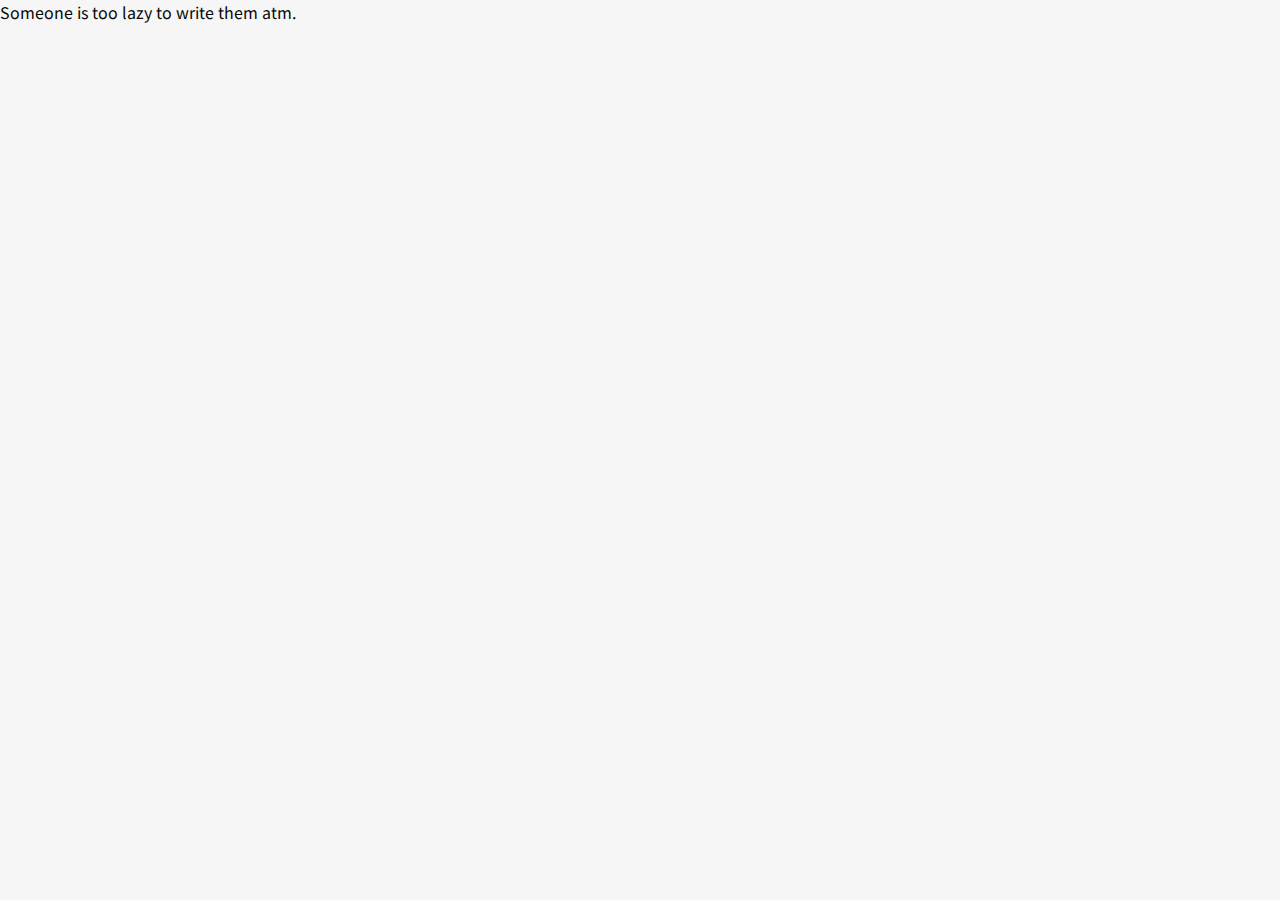
<file: Pages/Terms.html>
<!DOCTYPE html>
<html lang="en">

<head>
    <meta charset="UTF-8">
    <meta http-equiv="X-UA-Compatible" content="IE=edge">
    <meta name="viewport" content="width=device-width, initial-scale=1.0">
    <link rel="stylesheet" href="../Styles/Index.css">
    <link rel="preconnect" href="https://fonts.googleapis.com">
    <link rel="preconnect" href="https://fonts.gstatic.com" crossorigin>
    <link href="https://fonts.googleapis.com/css2?family=Noto+Sans+HK&display=swap" rel="stylesheet">
    <link rel="icon" type="png" href="../Img/favicon.png">
    <title>Typewriter jyutping</title>
</head>

<body>
    <div>Someone is too lazy to write them atm.</div>
</body>

</html>
</file>
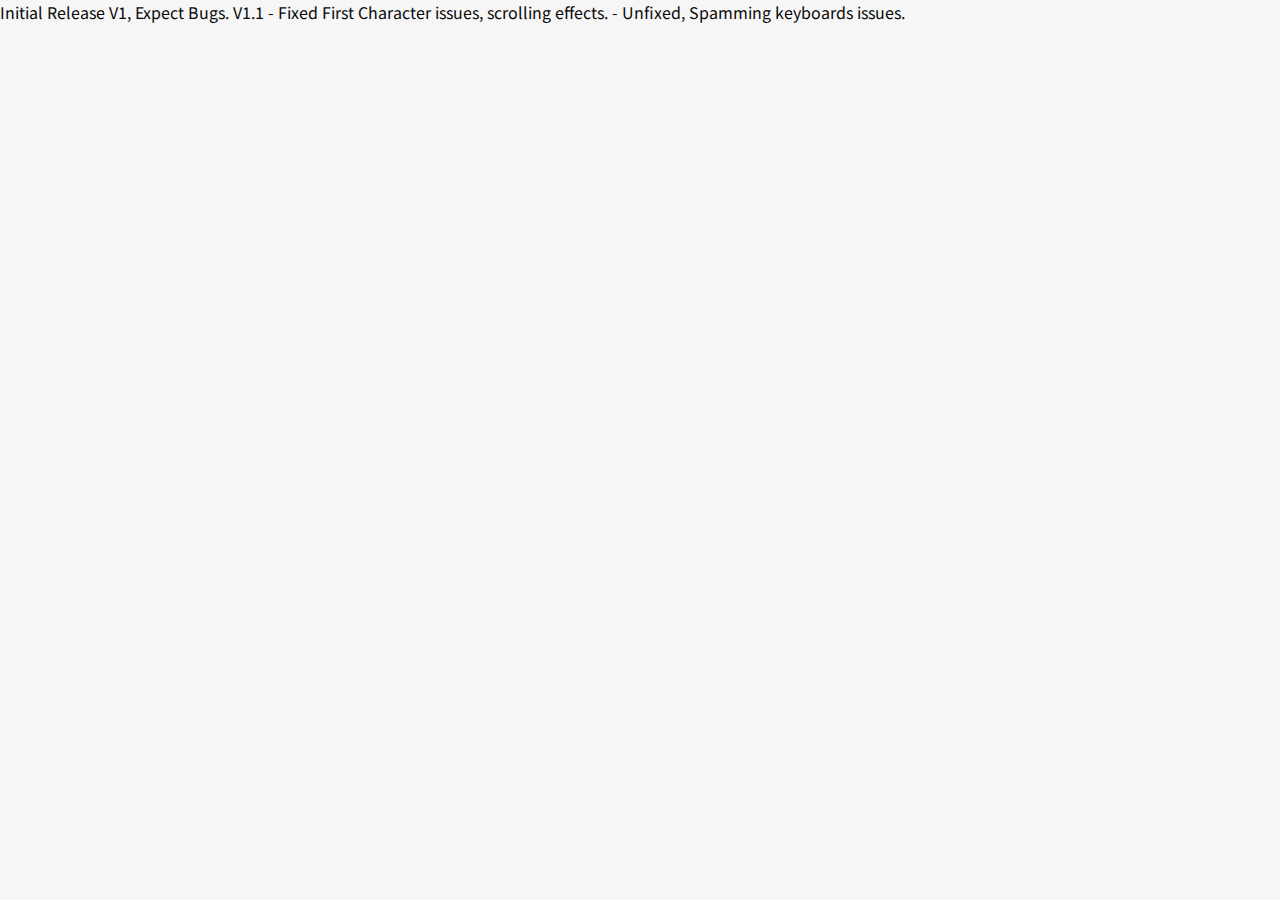
<file: Pages/Version.html>
<!DOCTYPE html>
<html lang="en">

<head>
    <meta charset="UTF-8">
    <meta http-equiv="X-UA-Compatible" content="IE=edge">
    <meta name="viewport" content="width=device-width, initial-scale=1.0">
    <link rel="stylesheet" href="../Styles/Index.css">
    <link rel="preconnect" href="https://fonts.googleapis.com">
    <link rel="preconnect" href="https://fonts.gstatic.com" crossorigin>
    <link href="https://fonts.googleapis.com/css2?family=Noto+Sans+HK&display=swap" rel="stylesheet">
    <link rel="icon" type="png" href="../Img/favicon.png">
    <title>Typewriter jyutping</title>
</head>

<body>
    <div>Initial Release V1, Expect Bugs.
         V1.1
            - Fixed First Character issues, scrolling effects.
            - Unfixed, Spamming keyboards issues.
    </div>
</body>

</html>
</file>
<file: Styles/Index.css>
/* General Setting */
* {
    font-family: 'Noto Sans HK', sans-serif;
    margin: 0;
    padding: 0;
    box-sizing: border-box;
    list-style: none;
}

.dark {
    background-color: var(--color-secondary);
    color: var(--color-primary);
}

.dark body {
    background-color: var(--color-secondary);
    color: var(--color-primary);
}

body {
    height: 100vh;
    width: 100vw;
    background-color: var(--color-primary);
    color: var(--color-secondary);
    transition: all .1s ease;
}

:root {
    --color-primary: #F6F6F6;
    --color-primary-dim: #D9D9D9;
    --color-secondary: #090909;
    --color-secondary-dim: #262626;
    --color-ascent: #e22b68;
    --color-ascent-compliment: #2b68e2;
}

a {
    text-decoration: none;
    color: var(--color-secondary);
    cursor: pointer;
}

.dark a {
    color: var(--color-primary);
}

div {
    display: block;
}

img {
    -webkit-user-drag: none;
    -webkit-touch-callout: none
}

.text {
    color: var(--color-secondary);
}

.dark .text {
    color: var(--color-primary);
}

.large-size-text {
    font-size: 3.6rem;
}

.unselectable {
    -moz-user-select: none;
    -khtml-user-select: none;
    -webkit-user-select: none;
    -ms-user-select: none;
    user-select: none;
}

/* Loading Screen stuff */
.loading-screen-wrapper {
    width: 100%;
    height: 100%;
    display: grid;
    place-items: center;
}

#loading-screen-wrapper {
    opacity: 1;
    transition: opacity .6s ease-in-out;
}

#loading-screen-wrapper.fade {
    opacity: 0;
}

.loading-text-wrapper {
    display: flex;
    justify-items: center;
    align-items: center;
}

.loading-dots {
    color: var(--color-ascent);
    animation: MoveUpDown .6s linear infinite;
    position: relative;
    left: 0;
    bottom: 0;
}

.dark .loading-dots {
    color: var(--color-ascent-compliment);
}

.loading-dots:nth-child(2) {
    animation-delay: .2s;
}

.loading-dots:nth-child(3) {
    animation-delay: .4s;
}

@keyframes MoveUpDown {

    0%,
    100% {
        bottom: 0;
    }

    50% {
        bottom: .9rem;
    }
}

.animate-bottom {
    position: relative;
    animation-name: animatebottom;
    animation-duration: .6s;
}

@keyframes animatebottom {
    from {
        bottom: -6em;
        opacity: 0
    }

    to {
        bottom: 0;
        opacity: 1
    }
}

/* Main Page Stuff */
#main-page-wrapper {
    display: none;
}

.main-page-wrapper {
    height: 100%;
    width: 100%;
    grid-auto-flow: row;
    grid-template-rows: 1fr 5fr 1fr;
    gap: 3rem;
}

.dark .logo {
    filter: invert();
}

/* Nav Bar Stuff */
.nav-bar-wrapper {
    display: flex;
    justify-content: space-around;
    align-items: center;
    background-color: var(--color-primary-dim);
    min-height: 64px;
}

.dark .nav-bar-wrapper {
    background-color: var(--color-secondary-dim);
}

.left-nav-wrapper {
    display: flex;
    justify-content: center;
    align-items: center;
    width: fit-content;
    gap: 9px;
    margin-top: -12px;
    position: relative;
    text-decoration: none;
}

.dark .left-nav-wrapper::before {
    background-color: var(--color-ascent-compliment);
}

.left-nav-wrapper::before {
    content: '';
    position: absolute;
    left: 50%;
    bottom: -12px;
    height: 5px;
    width: 0;
    background-color: var(--color-ascent);
    border-radius: 3px;
    transform: translateX(-50%);
    transition: width 0.3s ease-in-out, transform 0.3s ease-in-out;
}

.left-nav-wrapper:hover::before {
    width: 100%;
    transform: translateX(-50%) scaleX(1);
}

.logo {
    margin-top: 6px;
    width: 48px;
    height: 48px;
}

.logo-text {
    font-weight: bold;
    font-size: 2.25em;
}

.right-nav-wrapper {
    display: flex;
    justify-content: center;
    align-items: center;
    width: fit-content;
    gap: 15px;
}

.icon-link-wrapper {
    position: relative;
    height: min-content;
    opacity: 1;
    transition: opacity .24s ease;
}

.icon {
    height: 24px;
    width: 24px;
    filter: invert(0%) sepia(29%) saturate(5165%) hue-rotate(107deg) brightness(86%) contrast(93%);
}

.dark .icon {
    filter: invert(99%) sepia(4%) saturate(2853%) hue-rotate(201deg) brightness(117%) contrast(93%);
}

.icon-link-wrapper:hover {
    opacity: .45;
}

.icon-link-wrapper:active {
    opacity: 1;
}

#themes.swap {
    position: relative;
    animation: up-fast .300s linear;
}

@keyframes up-fast {

    0%,
    100% {
        bottom: 0;
        opacity: .45
    }

    50% {
        bottom: .6rem;
        opacity: 0
    }
}

/* Center of Main Page stuff */
.center-cotent-wrapper {
    display: flex;
    flex-direction: column;
    justify-content: center;
    align-items: center;
}

.center-content-items {
    display: flex;
    flex-direction: column;
    justify-content: center;
    align-items: center;
    gap: 3rem;
    min-width: 660px;
}

.options-bar-wrapper {
    background-color: var(--color-primary-dim);
    display: flex;
    justify-content: space-around;
    align-items: center;
    font-size: 1rem;
    gap: 1rem;
    border-radius: 6px;
    padding: 0 16px 0 16px;
    height: max-content;
    opacity: 1;
    transition: opacity .24s ease;
}

.dark .options-bar-wrapper {
    background-color: var(--color-secondary-dim);
}

.options-flex-wrapper .icon-link-wrapper {
    height: 1.25rem;
    display: flex;
    align-items: center;
    justify-content: center;
    gap: .1rem;
    color: var(--color-secondary);
    opacity: .5;
    transition: opacity .24s ease, color .24s ease, filter .24s ease;
}

.dark .options-flex-wrapper .icon-link-wrapper {
    color: var(--color-primary);
}

.options-flex-wrapper .icon-link-wrapper:hover,
.options-flex-wrapper .icon-link-wrapper.selected:hover {
    opacity: 1;
}

.options-flex-wrapper .icon-link-wrapper:active,
.options-flex-wrapper .icon-link-wrapper.selected:active {
    opacity: .5;
}

.options-flex-wrapper .icon-link-wrapper.selected {
    color: var(--color-ascent);
    opacity: 1;
}

.dark .options-flex-wrapper .icon-link-wrapper.selected {
    color: var(--color-ascent-compliment);
}

.options-flex-wrapper .icon-link-wrapper.selected .icon {
    filter: invert(39%) sepia(81%) saturate(5594%) hue-rotate(323deg) brightness(91%) contrast(94%);
}

.dark .options-flex-wrapper .icon-link-wrapper.selected .icon {
    filter: invert(29%) sepia(94%) saturate(2592%) hue-rotate(214deg) brightness(94%) contrast(87%);
}

.options-flex-wrapper .icon {
    width: 1.25rem;
    height: 1.25rem;
}

.dark .line-divider {
    background-color: var(--color-primary);
}

.line-divider {
    background-color: var(--color-secondary);
    border-radius: 3px;
    height: 1.25rem;
    width: .25rem;
    margin: .5rem 0;
    transition: .25s;
    opacity: .5;
}

.options-flex-wrapper {
    display: flex;
    align-items: center;
    justify-content: center;
    gap: .5rem;
}

.difficulties-options {
    display: flex;
    justify-content: center;
    align-items: center;
    gap: .75rem;
}

#words-options {
    display: none;
}

.duration-counter {
    font-size: 1.25rem;
    opacity: 1;
    padding: 3px;
    transition: opacity .24s ease;
}

.full-typing-area-wrapper {
    font-size: 1.8em;
    height: 175px;
    overflow: hidden;
    padding: 0 64px 0 64px;
    position: relative;
    max-width: 1000px;
}

.center-content-items:focus {
    outline: none;
}

.center-content-items:focus #line {
    filter: blur(0px);
}

.center-content-items:focus #focus-wrapper {
    display: none;
}

.main-typing-area-wrapper.over #focus-wrapper {
    display: none;
}

.main-typing-area-wrapper.over #line {
    filter: blur(0px);
}

.main-typing-area-wrapper.over .current>.character,
.center-content-items:focus .main-typing-area-wrapper.over .current>.character {
    animation: none;
    border: none;
}

.main-typing-area-wrapper {
    position: relative;
    display: flex;
    justify-content: center;
    align-items: first baseline;
    overflow: hidden;
    min-height: 175px;
}

.line {
    display: flex;
    flex-direction: row;
    flex-wrap: wrap;
    gap: 6px;
    filter: blur(3px);
}

.line .characters-wrapper {
    opacity: .5;
    transition: opacity .2s ease-in-out;
    transition: color .2s ease-in-out;
}

.dark .focus-wrapper {
    color: var(--color-primary);
}

.focus-wrapper {
    position: absolute;
    font-size: 3rem;
    color: var(--color-secondary);
    padding-top: 36px;
    z-index: 1;
}

@keyframes blick {

    0%,
    100% {
        border-color: var(--color-ascent);
    }

    50% {
        border-color: var(--color-primary);
    }
}

@keyframes darkBlick {

    0%,
    100% {
        border-color: var(--color-ascent-compliment);
    }

    50% {
        border-color: var(--color-secondary);
    }
}

.current>.character {
    animation: blick .6s infinite;
    transition: border .1s ease;
}

.dark .current>.character {
    animation: darkBlick .6s infinite;
}

.center-content-items:focus .current>.character {
    border-left: 2px solid;
}


.dark .characters-wrapper.correct {
    color: var(--color-primary);
}

.characters-wrapper.correct {
    opacity: 1;
    color: var(--color-secondary);
}

.dark .characters-wrapper.incorrect {
    color: var(--color-ascent-compliment);
}

.characters-wrapper.incorrect {
    opacity: 1;
    color: var(--color-ascent);
}

.characters-wrapper.incorrect>.character {
    text-decoration: underline;
}

.characters-wrapper {
    display: flex;
    flex-direction: column;
    align-items: center;
    justify-content: center;
    min-width: 32px;
}

.character-pronouciation {
    font-size: .6em;
    margin-bottom: -2px;
    min-height: 25px;
}

.dark .restart-test-button {
    background-color: var(--color-secondary);
}

.restart-test-button {
    display: flex;
    justify-content: center;
    align-items: center;
    background-color: var(--color-primary);
    padding: 0;
    cursor: pointer;
    position: relative;
    height: 45px;
    width: 90px;
    border: none;
    outline: none;
    border-radius: 6px;
    transition: background-color .24s ease;
}

.dark .restart-test-button::after {
    background-color: var(--color-primary);
    color: var(--color-secondary);
}

.restart-test-button::after {
    content: 'Restart Test';
    text-align: center;
    position: absolute;
    top: 100%;
    transform: translateY(-50%) scaleY(0);
    opacity: 0;
    background-color: var(--color-secondary);
    color: var(--color-primary);
    border-radius: 6px;
    margin-top: 10px;
    width: 90px;
    min-height: min-content;
    transition: opacity .24s ease, transform .24s ease;
}

.restart-test-button:focus::after,
.restart-test-button:hover::after {
    opacity: 1;
    transform: translateY(-25%) scaleY(1);
}

.restart-test-button img {
    display: block;
    opacity: .45;
    transition: opacity .24s ease;
}

.restart-test-button:hover,
.restart-test-button:focus {
    background-color: var(--color-primary-dim);
}

.dark .restart-test-button:hover,
.dark .restart-test-button:focus {
    background-color: var(--color-secondary-dim);
}

.restart-test-button:hover img,
.restart-test-button:focus img {
    opacity: 1;
}

.restart-test-button:active img {
    opacity: .45;
}

.stat-wrapper {
    display: none;
}

.stat-wrapper.appear {
    display: flex;
    flex-direction: row;
    justify-content: center;
    align-items: center;
    gap: 3rem;
    font-size: 3rem;
    padding: 128px 32px;
}

.options-bar-wrapper.disappear {
    display: none;
}

.full-typing-area-wrapper.disappear {
    display: none;
}

.keybind-area-wrapper {
    display: flex;
    align-items: center;
    justify-content: center;
    flex-direction: column;
    gap: 1rem;
}

key {
    text-align: center;
    background-color: var(--color-primary-dim);
    border: none;
    border-radius: 3px;
    padding: 0 6px 0 6px;
}

.dark key {
    background-color: var(--color-secondary-dim);
}

/* Footer stuff */
.footer-wrapper {
    display: flex;
    justify-content: space-around;
    align-items: center;
    background-color: var(--color-primary-dim);
    min-height: 64px;
}

.dark .footer-wrapper {
    background-color: var(--color-secondary-dim);
}

.left-footer {
    display: flex;
    justify-content: center;
    align-items: center;
    gap: 1rem;
    width: fit-content;
}

.right-footer {
    display: flex;
    justify-content: center;
    align-items: center;
    gap: 1rem;
    width: fit-content;
}

.footer-item {
    display: flex;
    justify-content: center;
    align-items: center;
    gap: .3rem;
}

.footer-icon-text {
    font-size: 1em;
}

/*Ultra wide monitor*/
@media screen and (min-width: 1920px) {
    .full-typing-area-wrapper {
        min-width: 800px;
    }

    .center-content-items {
        gap: 6rem;
    }
}

/*Tablet size or smaller laptop */
@media screen and (max-width: 1200px) {
    .center-content-items {
        min-width: 450px;
    }

    .options-bar-wrapper {
        font-size: .9rem;
        gap: .9rem;
    }

    .options-bar-wrapper .line-divider {
        height: 1.25rem;
        width: .25rem;
    }

    .options-flex-wrapper .icon {
        width: 1.25rem;
        height: 1.25rem;
    }
}

/*Mobile size or smaller display */
@media screen and (max-width: 900px) {
    .center-content-items {
        min-width: none;
    }

    .options-bar-wrapper {
        flex-direction: column;
        padding: 0 48px 0 48px;
    }

    .options-bar-wrapper .line-divider {
        display: none;
    }

    .options-flex-wrapper .icon {
        width: 1.25rem;
        height: 1.25rem;
    }

    .logo-text {
        display: none;
    }

    .footer-icon-text {
        display: none;
    }

    .keybind-area-wrapper {
        display: none;
    }

    .focus-wrapper {
        font-size: 2rem;
    }
}
</file>
